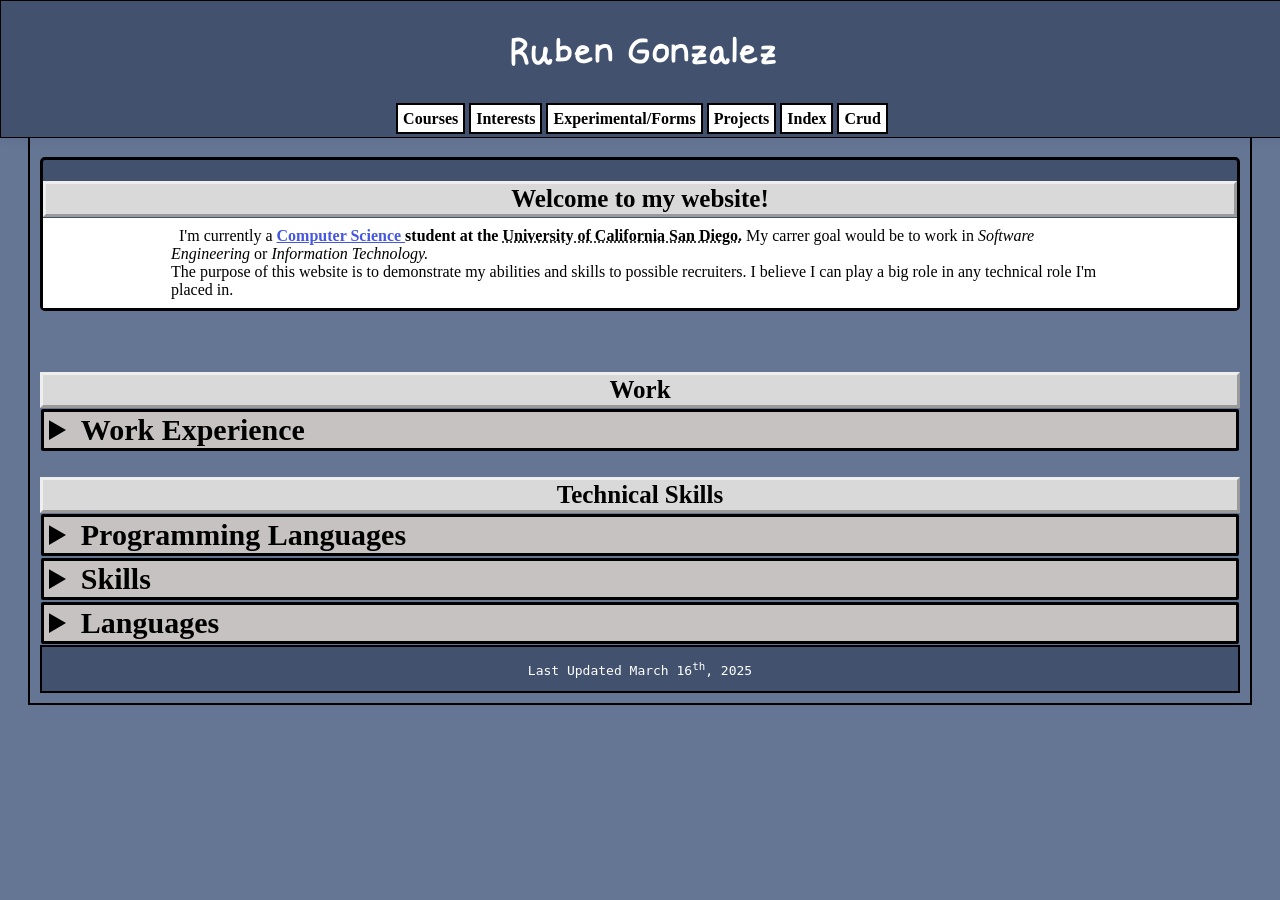
<file: index.html>
<!DOCTYPE html>
<html lang="en-US">
    <head>
        <meta charset="UTF-8">
        <meta name="viewport" content="width=device-width, initial-scale=1.0">
        <link rel="stylesheet" href="style.css">
    <title> Ruben's Website </title>


   </head>
   
    <body style="background-color: #657695;">
        <header>
            <h1> Ruben Gonzalez </h1>
            <nav>
                <strong>
                <a href="/courses.html">Courses</a> 
                <a href="/interest.html">Interests</a> 
                <a href="/experiment.html">Experimental/Forms</a> 
                <a href="/projects.html">Projects</a> 
                <a href="/index2.html">Index</a>
                <a href="/crud.html">Crud</a> 
                <!--
                <a href="https://github.com/rug005?tab=repositories">Github</a> 
                <a href="https://www.linkedin.com/in/ruben-gonzalez-1479b0169">Linkedin</a> 
                <a href="mailto:rug005@ucsd.edu">Email</a> 
                -->
                <!-- <button id="themeToggle" onclick="toggleTheme()">☀️</button> -->
                <!-- 🌙 -->
            </strong>
            </nav>
        </header>

        <div id = "div-back"> <!--Testing this div out-->
        <!-- Start of main -->
         
         <!-- <div class="center"> -->
        <main>
            <h2 id="center-title"> Welcome to my website! </h2>
            <div class="container">
                <!-- <div class="image"> -->

                
                <!-- <p class="right" style="font-family: RGFont;"> -->
                <div class="text">
                
                    &nbsp; I'm currently a <b><a href="https://cse.ucsd.edu/" style="color: rgb(69, 87, 226)"> Computer Science </a> student at the 
                    <abbr title="University of California San Diego">  University of California San Diego.</abbr> </b>
                My carrer goal would be to work in <i>Software Engineering</i> or <i>Information Technology.</i> <br> 
                The purpose of this website is to demonstrate my abilities and skills to possible recruiters. I believe I can play a big role in any technical role I'm placed in.

            <!-- </p>    -->
            <!-- </aside> -->
        </div>
            <!-- </div> -->
            </div>
        <!-- </div> -->
        </main>
        <br> 
        
            <br>
            <h3 id="work-title"> Work </h3>
            <details>
                <summary id="work-box"> Work Experience </summary>
                <p style="background-color: white; padding: 10px 10px; margin: 1px 1px; font-family: 'Times New Roman', Times, serif; font-size: 20px;"> 
                    &nbsp; Currently working for the Central Union High School District as a Theater Technican 
                    <a href= "https://www.instagram.com/jctheater/?hl=en" title="JCT Instagram Page" >@Jimmie Cannon Theater</a>.
                    My main role is to provide technical assistance with the their lighting, sound, and live streaming systems. I started the role
                    as a High School student, and ever since have continued to work there. (On Call)
                    <br>
                    &nbsp; I Specialized in Live Streaming and Sound Engineering.
                    <br>
                
                </p>
            </details>
        
        <h3 id="skills-title"> Technical Skills </h3>

        <details>
            <summary id="pl-box"> Programming Languages </summary>
        
            <h3 style="padding-top: 20px; text-align: center; background-color: #b3b9c6; border:2px solid #000;"> Ordered in Most Proficient </h3>
            <ol id="ol-box">
            <li> Java 
            <br>
            <span>
            This is the first programming language I learned and the one I feel most comfortable with.
            I've programmed in this language for multiple assignments, and group projects.     
            </span>
            </li>
            <li> Python 
                <br>
                <span>
                This is a language that I've used for classes such as Computer Vision, 
                Introduction to Artificial Intelligence, Data Science in Practice. I've also used Python to create a
                program that sorts my SD files by date and file type. 
            </span>
            </li>
            <li> C 
                <br>
            <span>
                I believe that programming in C is like a double edge sword. When it works it can do so many amazing things, however
                when it doesn't... I'll be spending countless hours using GDB. I've programmed in C for most of my networks classes such as
                Computer Networks, Wireless Networks, and a bit in my Operating Systems class. 
            </span>
            </li>
             <li> JavaScript
                <br>
            <span>   
                Used JavaScript to write this website, and while taking a Web Client Languages class.
            </span>
                <button id = "style-button">Click Me</button>
            
            </li>
            <li> SQL 
                <br>
            <span>
                Have not had much experience working in backend as of now, however I'm looking forward to expanding my skills in
                languages such as SQL. I learned and used SQL for my Database System Principles class. 
            </span>
            </li>
            <li> C++
                <br>
            <span>
                 I learned and programmed in this language while taking an Advanced Data Structures class. I've also programmed in C++ while
                taking my Wireless Networks class. 
            </span>
            </li>
        </ol>
        </details>
        
        <details>
            <summary id="skill-box"> Skills </summary>
            <ul id="ul-box2">
            <li> Problem Solving 
            <p>
               Have experience problem solving while working as a theater technican. Had to constantly solve technical problems such as
               light board not working correctly, sound board not configured correctly, and live stream wireless connection issues.
            </p>
            </li>
            <li> Creative 
            <p>
                My work experience has allowed me the freedom to be creative and think outside the box.
            </p>
            </li>
            <li> Adaptability 
            <p>
            Being adaptable is one of my biggest strength and had to constantly adapt to new environments in the work place
            and in my own personal life.
            </p>
            </li>
                        
            
            <li> Time Management 
            <p>
            Being a college student and part time employee has enabled me with the skill to manage my time.
            </p>
            </li>
            
            </ul>
        </details>

        <details>
            <summary id="language-box"> Languages </summary>
        <dl id="box2">
            <dt>I can read and write in...</dt>
                <dd>English, Spanish</dd>
                
        </dl>
        </details>
        <footer id="date" style="align-items: center;"><pre> Last Updated March 16<sup>th</sup>, 2025 </pre></footer>
        </div>
    <script>
        /* Inside Skills > JavaScript, On click changes from "Click Me" text to "Thank you" */
        let buttonSwitch = document.getElementById("style-button");
            buttonSwitch.addEventListener("click", function(){
            document.getElementById("style-button").innerHTML = "Thank you";
            buttonSwitch.style.color = "#0000ff";
            buttonSwitch.style.cursor = "default";
        });


        /* Header button changes background from dark to light */
        
    </script>
</body>
            
        
    

</html>
</file>
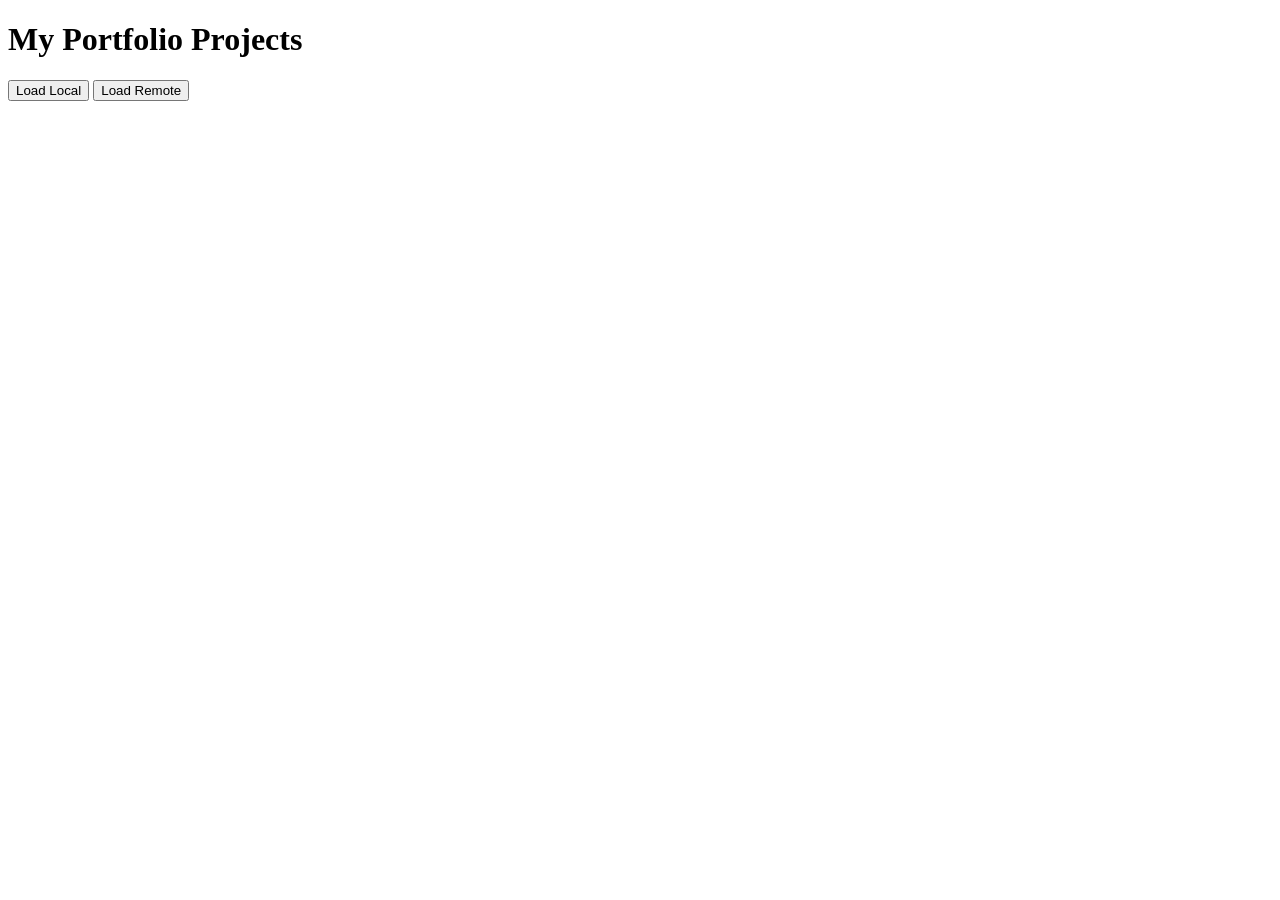
<file: card2.html>
<!DOCTYPE html>
<html lang="en">
<head>
    <meta charset="UTF-8">
    <meta name="viewport" content="width=device-width, initial-scale=1.0">
    <title>Project Cards</title>
</head>
<body>
    <h1>My Portfolio Projects</h1>
    <button id="load-local">Load Local</button>
    <button id="load-remote">Load Remote</button>
    <div id="project-container" style="display: flex; flex-wrap: wrap; gap: 20px;"></div>

    <!-- Link to script.js -->
    <script src="script.js"></script>
</body>
</html>
</file>
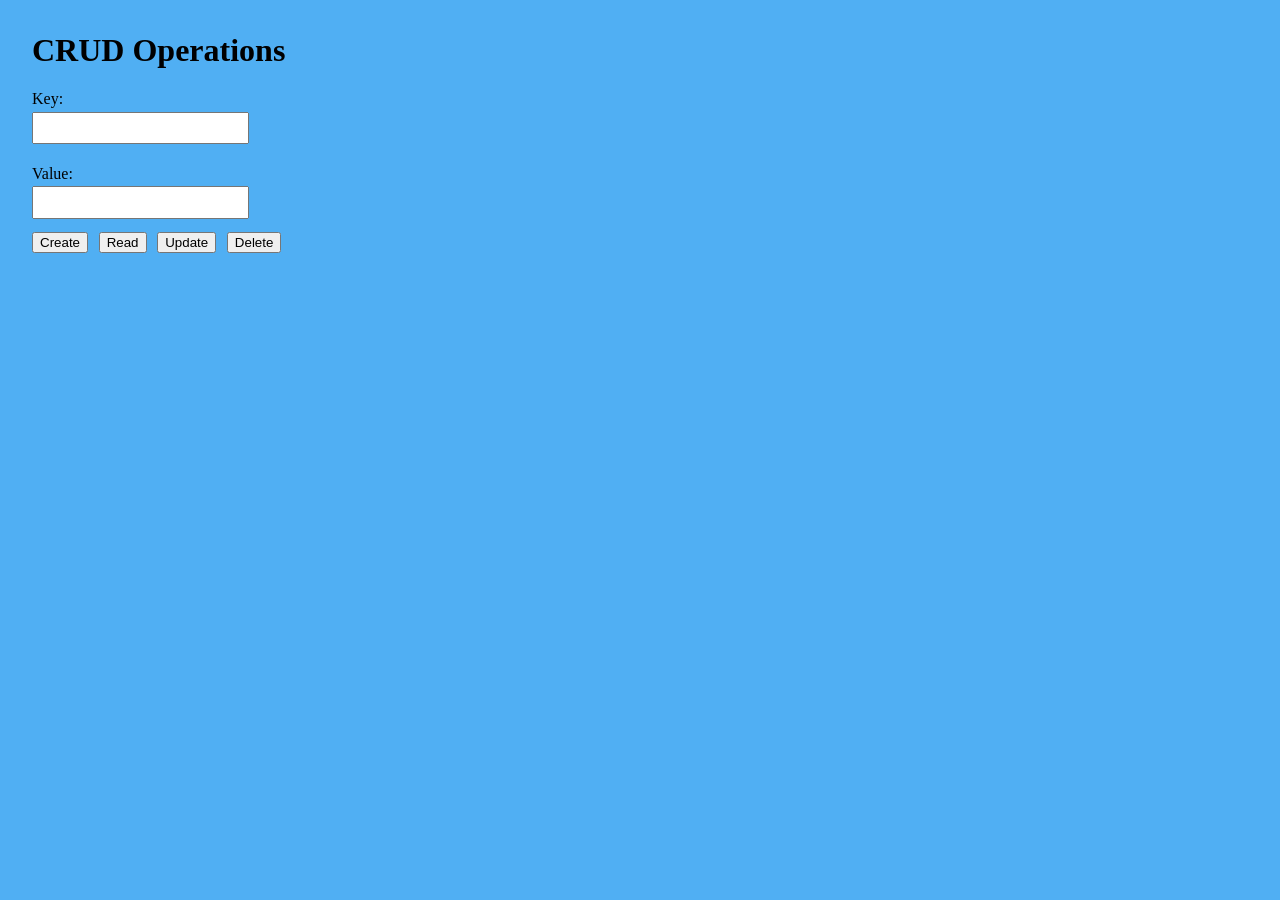
<file: crud.html>
<!DOCTYPE html>
<html lang="en">
<head>
  <meta charset="UTF-8">
  <title>CRUD</title>
  <style>
    body { font-family: 'Times New Roman', Times, serif;
        margin: 2em; 
        background-color: rgb(80, 175, 243);
    }
    label { display: block; 
        margin: 0.5em 0 0.2em; 
    }
    input { margin-bottom: 
        1em; 
        width: 200px; 
        padding: 0.5em; 
    }
    button { 
        margin-right: 0.5em; 
    }
    #result { 
        margin-top: 1em; 
        font-weight: bold; 
    }
  </style>
</head>
<body>
  <h1>CRUD Operations</h1>
  <form id="crudForm">
    <label for="dataKey">Key:</label>
    <input type="text" id="dataKey" name="dataKey">
    
    <label for="dataValue">Value:</label>
    <input type="text" id="dataValue" name="dataValue">
    
    <div>
      <button type="button" onclick="createItem()">Create</button>
      <button type="button" onclick="readItem()">Read</button>
      <button type="button" onclick="updateItem()">Update</button>
      <button type="button" onclick="deleteItem()">Delete</button>
    </div>
  </form>
  <div id="result"></div>

  <script>
    function createItem() {
      const key = document.getElementById("dataKey").value;
      const value = document.getElementById("dataValue").value;
      if(key && value) {
        localStorage.setItem(key, value);
        document.getElementById("result").textContent = `Created item: { ${key}: "${value}" }`;
      } else {
        document.getElementById("result").textContent = "Enter a key and a value.";
      }
    }

    function readItem() {
      const key = document.getElementById("dataKey").value;
      const value = localStorage.getItem(key);
      document.getElementById("result").textContent = value !== null
        ? `Read item: { ${key}: "${value}" }`
        : "Item was NOT found.";
    }

    function updateItem() {
      const key = document.getElementById("dataKey").value;
      if (localStorage.getItem(key) !== null) {
        const value = document.getElementById("dataValue").value;
        localStorage.setItem(key, value);
        document.getElementById("result").textContent = `Updated item: { ${key}: "${value}" }`;
      } else {
        document.getElementById("result").textContent = "Item NOT found to update.";
      }
    }

    function deleteItem() {
      const key = document.getElementById("dataKey").value;
      localStorage.removeItem(key);
      document.getElementById("result").textContent = `Deleted item with key: ${key}`;
    }
  </script>
</body>
</html>
</file>
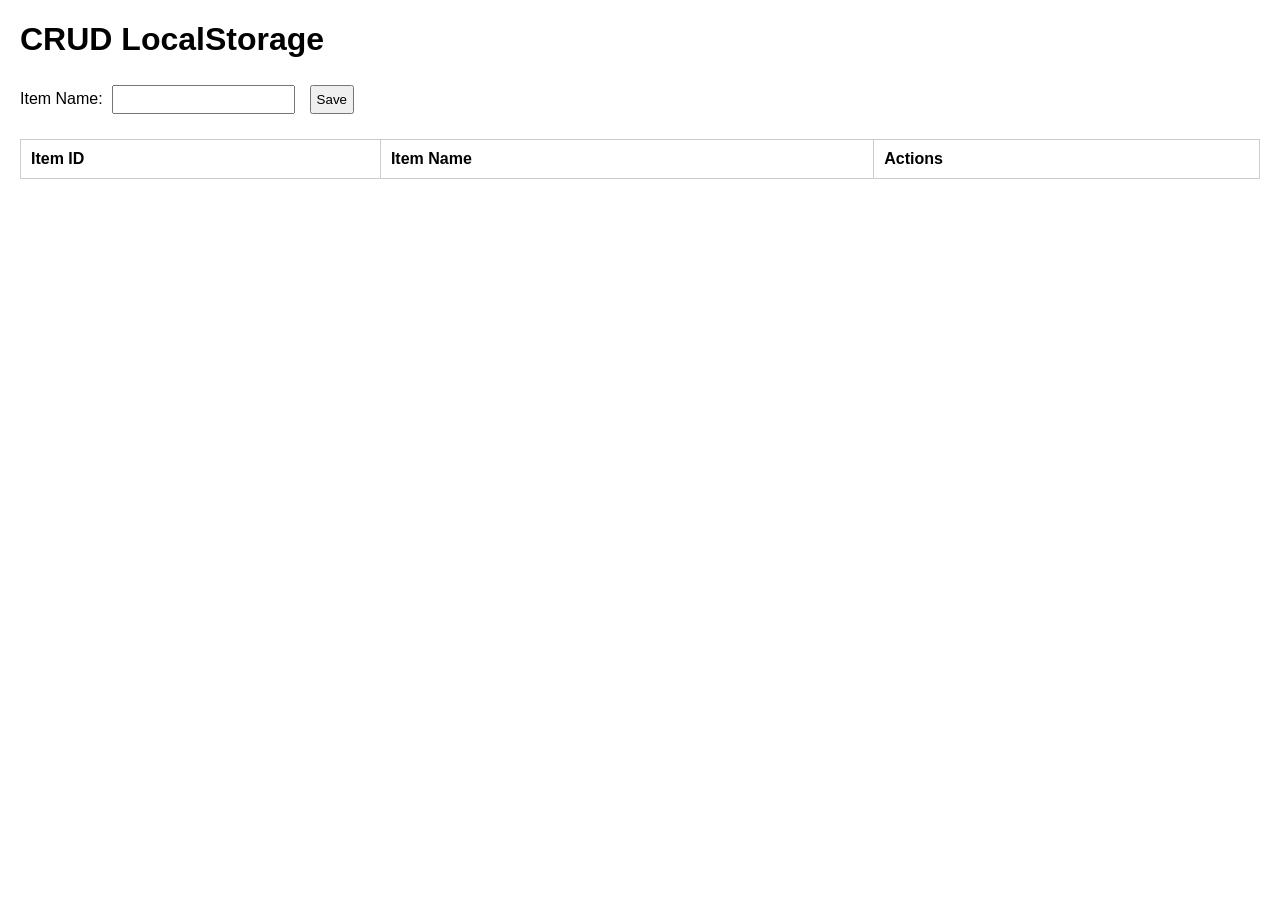
<file: crud2.html>
<!DOCTYPE html>
<html lang="en">
<head>
  <meta charset="UTF-8">
  <meta name="viewport" content="width=device-width, initial-scale=1">
  <title>CRUD Operations with LocalStorage</title>
  <style>
    
    body { 
        font-family: Arial, sans-serif; 
        margin: 20px;
     }
    form {
         margin-bottom: 20px; 
        }
    input, button { 
        padding: 5px; 
        margin: 5px;
     }
    table { width: 100%; 
        border-collapse: collapse; 
    }
    th, td { padding: 10px; 
        border: 1px solid #ccc; 
        text-align: left;
     }
    .hidden { display: 
        none; 
    }
  </style>
</head>
<body>
  <h1>CRUD LocalStorage</h1>
  
  <form id="crudForm">
    <input type="hidden" id="itemId" value="">
    <label for="itemName">Item Name:</label>
    <input type="text" id="itemName" required>
    <button type="submit" id="saveButton">Save</button>
    <button type="button" id="cancelButton" class="hidden">Cancel</button>
  </form>

  <!-- Read: Display items -->
  <table>
    <thead>
      <tr>
        <th>Item ID</th>
        <th>Item Name</th>
        <th>Actions</th>
      </tr>
    </thead>
    <tbody id="itemTableBody">
      <!-- Items will be dynamically inserted here -->
    </tbody>
  </table>

  <script>
    const form = document.getElementById('crudForm');
    const itemNameInput = document.getElementById('itemName');
    const itemIdInput = document.getElementById('itemId');
    const saveButton = document.getElementById('saveButton');
    const cancelButton = document.getElementById('cancelButton');
    const itemTableBody = document.getElementById('itemTableBody');

    const STORAGE_KEY = 'crudItems';

    // Retrieve items from localStorage
    function getItems() {
      const items = localStorage.getItem(STORAGE_KEY);
      return items ? JSON.parse(items) : [];
    }

    // Save items array back to localStorage
    function saveItems(items) {
      localStorage.setItem(STORAGE_KEY, JSON.stringify(items));
    }

    // Render items in the table
    function renderItems() {
      const items = getItems();
      itemTableBody.innerHTML = '';
      items.forEach(item => {
        const tr = document.createElement('tr');
        tr.innerHTML = `
          <td>${item.id}</td>
          <td>${item.name}</td>
          <td>
            <button onclick="editItem(${item.id})">Edit</button>
            <button onclick="deleteItem(${item.id})">Delete</button>
          </td>
        `;
        itemTableBody.appendChild(tr);
      });
    }

    // Handle form submission for create or update
    form.addEventListener('submit', function(e) {
      e.preventDefault();
      const items = getItems();
      const itemId = itemIdInput.value;
      const name = itemNameInput.value;

      if (itemId) {
        // Update item
        const updatedItems = items.map(item => {
          if (item.id == itemId) {
            return { ...item, name };
          }
          return item;
        });
        saveItems(updatedItems);
      } else {
        // Create new item with a unique id
        const newId = items.length > 0 ? items[items.length - 1].id + 1 : 1;
        items.push({ id: newId, name });
        saveItems(items);
      }
      resetForm();
      renderItems();
    });

    // Edit an item: fill form with item data
    function editItem(id) {
      const items = getItems();
      const item = items.find(i => i.id === id);
      if (item) {
        itemIdInput.value = item.id;
        itemNameInput.value = item.name;
        saveButton.textContent = 'Update';
        cancelButton.classList.remove('hidden');
      }
    }

    // Delete an item
    function deleteItem(id) {
      let items = getItems();
      items = items.filter(item => item.id !== id);
      saveItems(items);
      renderItems();
    }

    // Reset form to default state
    function resetForm() {
      itemIdInput.value = '';
      itemNameInput.value = '';
      saveButton.textContent = 'Save';
      cancelButton.classList.add('hidden');
    }

    
    cancelButton.addEventListener('click', resetForm);

    renderItems();

   
    window.editItem = editItem;
    window.deleteItem = deleteItem;
  </script>
</body>
</html>
</file>
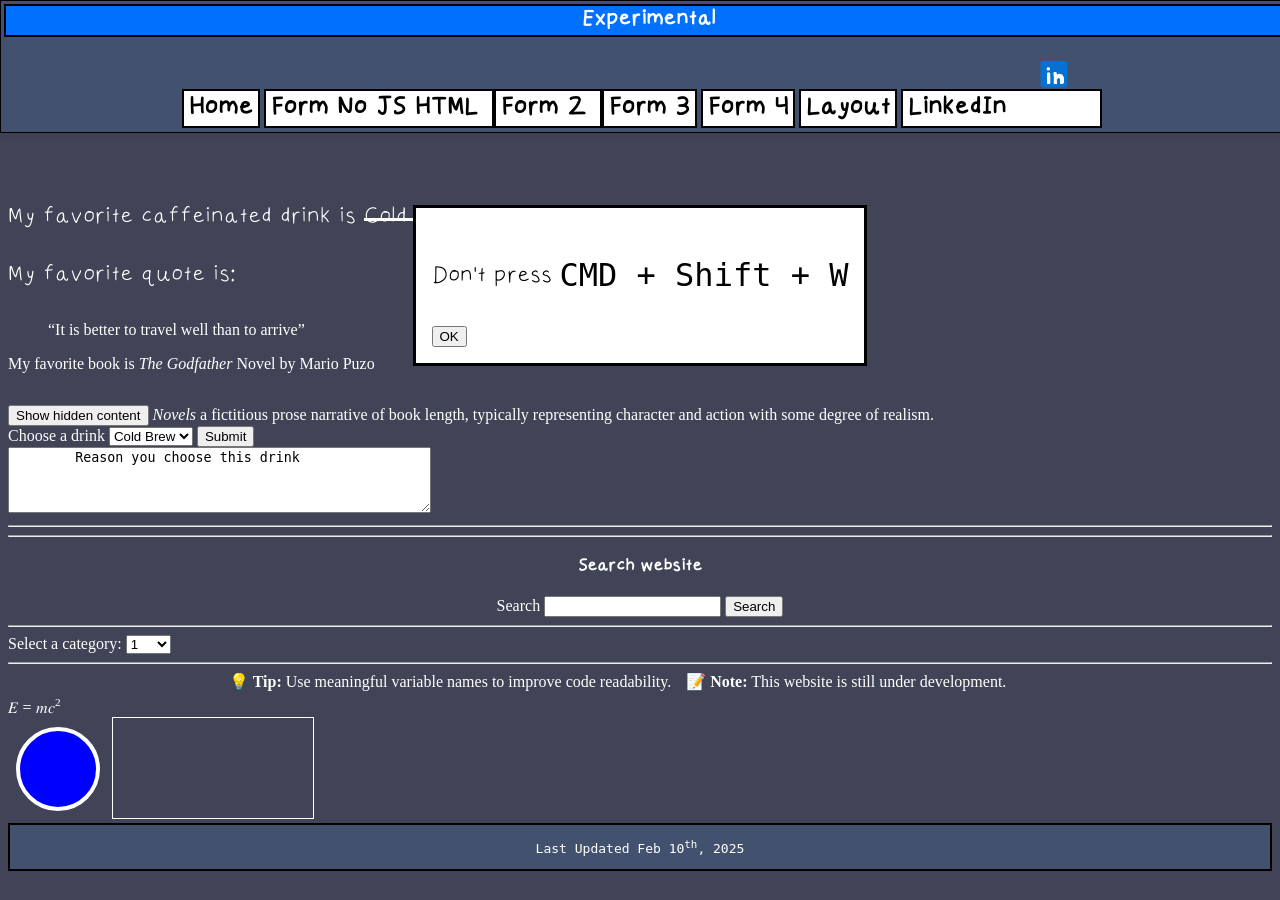
<file: experiment.html>
<!DOCTYPE html>
<html lang="en-US">
    <head>
        <meta charset="UTF-8">
        <meta name="viewport" content="width=device-width, initial-scale=1.0">
      	<meta name="description" content="Ruben's website showcasing projects, skills, and resume.">
	      <meta name="keywords" content="Ruben, portfolio, projects, software engineering, IT, UCSD">
	      <meta name="author" content="Ruben">
        <link rel="stylesheet" href="text.css">

        <title> Experimental/Forms </title>
    </head>

    <header>
      <h1 class="element"> Experimental</h1>
      <nav>
          <strong>
          <a class="aTab" href="/">Home</a>
          <!--
          <a class="aTab" href="/courses.html">Courses</a> 
          <a class="aTab" href="/interest.html">Interests</a> 
          <a class="aTab" href="https://www.youtube.com/watch?v=xvFZjo5PgG0">Embarrasing Pictures</a> 
          <a class="aTab" href="/projects.html">Projects</a> 
          -->
          <a href="/forms/form-no-js.html"> Form No JS HTML </a>
          <a href="/forms/form2.html"> Form 2 </a>
          <a href="/forms/form3.html"> Form 3</a>
          <a href="/forms/form4.html"> Form 4</a>
          <a href="/src/src/components/Layout.astro">Layout</a>
          <a class="aTab" href="https://www.linkedin.com/in/ruben-gonzalez-1479b0169">
          LinkedIn
            <img id="linkedin" src="Images/linkedin.svg" width="80px" height="80px"/>
          </a>
      </strong>
      </nav>
  </header>

    <hgroup style="margin-bottom: 100px;">
        <h2>Experimental Page </h2>
        <p>The purpose of this page is to experiment with different html elements.</p>
      </hgroup>
    </header>

    <body>
    <dialog open>
        <p class="alert">Don't press <kbd>CMD + Shift + W </kbd> </p>
        <form method="dialog">
            <audio id="swoosh" src="Music/Swoosh.mp3" type="audio/mp3"></audio>
            </audio>
          <button>OK</button>
        </form>
      </dialog>
    

    <p> My favorite caffeinated drink is <del>Cold Brew</del> <ins style="color:green"> Matcha Latte </ins></p>
    <p>
        My favorite quote is: <blockquote> “It is better to travel well than to arrive” </blockquote>
        My favorite book is <cite>The Godfather</cite> Novel by Mario Puzo
    </p>
    <button onclick="showContent()">Show hidden content</button>

    <template>
      <h2>Book</h2>
      <img src="Images/arduino.avif" width="214" height="204">
    </template>
    
    <script>
    function showContent() {
      let temp = document.getElementsByTagName("")[0];
      let clon = temp.content.cloneNode(true);
      document.body.appendChild(clon);
    }
    </script>
    <noscript> Your browser DOESN'T support JavaScript </noscript>

    <dfn> Novels </dfn> a fictitious prose narrative of book length, typically representing character and action with some degree of realism.

    
    <form "/action_page.php">
    <label for="coffee"> Choose a drink </label>
    <select name = "coffee">
        <option value = "Cold Brew"> Cold Brew </option>
        <option value = "Latte"> Latte </option>
        <option value = "Soda"> Soda </option>
    </select>  
    <input type = "submit" value = "Submit">
    </form>
    <textarea id="w3review" name="w3review" rows="4" cols="50">
        Reason you choose this drink
    </textarea>
    <hr>

      <hr>

      <h2 style="text-align: center; font-family:RGFont">Search website</h1>
    <nav>
    
    <search>
        <form action="#q">
        <label for="movie">Search</label>
         <input type="search" id="movie" name="q" />
         <button type="submit">Search</button>
    </form>
    </search>
  </nav>
  <hr>

  <label for="main"> Select a category: </label>
  <select name="main" id="main">
      <optgroup label="Main Website">
          <option value="1"> 1 </option>
          <option value="2"> 2 </option>
      </optgroup>
      <optgroup label="Projects">
          <option value="1"> 1 </option>
          <option value="2"> 2 </option>
      </optgroup>
  </select>

  <hr>


  <nav>
    <callout-box type="tip">
      💡 <strong>Tip:</strong> Use meaningful variable names to improve code readability.
  </callout-box>
  
  
  <callout-box type="note">
      📝 <strong>Note:</strong> This website is still under development.
  </callout-box>

  <hello-world></hello-world>  <!-- Default: "Hello, World!" -->
  <hello-world message="Welcome to my website!"></hello-world>
  <hello-world message="This is a custom element!"></hello-world>
  </nav>
  <aside style="align-content: start;">
    <math xmlns="http://www.w3.org/1998/Math/MathML">
      <mi>E</mi>
      <mo>=</mo>
      <mi>m</mi>
      <mo>&#8290;</mo>
      <msup>
          <mi>c</mi>
          <mn>2</mn>
      </msup>
    </math>
    </aside>
    <!-- <aside> -->
      <svg src="Images/linkedin.svg" width="100" height="100">
        <circle cx="50" cy="50" r="40" stroke="white" stroke-width="4" fill="blue" />
    </svg>
    <canvas id="myCanvas" width="200" height="100" style="border:1px solid">
        <strong> Your browser does not support this. </strong>
    </canvas>


<!-- 
<div class="loader">
  <div id="box"></div>
  <div id="hill"></div>
</div> -->

<!-- <script> 
  var loadingScreen = document.querySelector(".loader");
  window.addEventListener('load', function() { 
  loadingScreen.style.display = 'none';
})
</script>
     -->
  <footer id="date"><pre> Last Updated Feb 10<sup>th</sup>, 2025 </pre></footer>
    </body>
   

</html>
</file>
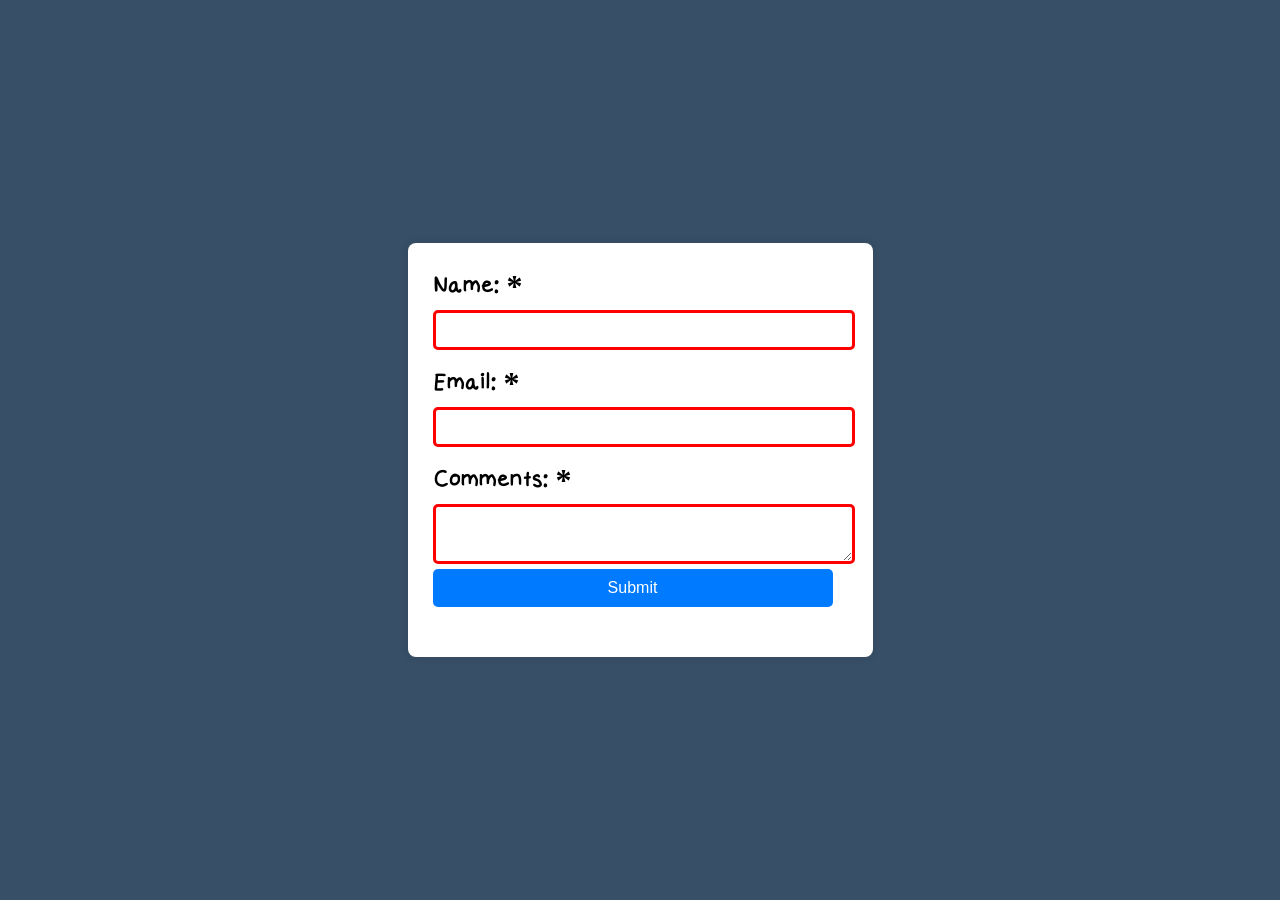
<file: form-no-js.html>
<!DOCTYPE html>
<html lang="en">
<head>
    <meta charset="UTF-8">
    <meta name="viewport" content="width=device-width, initial-scale=1.0">
    <title>Contact Form</title>
    <style>
        /* Basic Styling */
        body {
            font-family: Arial, sans-serif;
            display: flex;
            justify-content: center;
            align-items: center;
            height: 100vh;
            margin: 0;
            background-color: #374f67;
        }

        .form-container {
            width: 100%;
            max-width: 400px;
            padding: 25px 40px 50px 25px;
            background: white;
            box-shadow: 0 0 10px rgba(0, 0, 0, 0.1);
            border-radius: 8px;
            display: flex;
            flex-direction: column;
            gap: 5px;
        }

        label {
            font-weight: bold;
            font-family: RGFont;
            font-size: 2rem;
        }

        input, textarea {
            width: 100%;
            padding: 8px;
            border: 1px solid #ccc;
            border-radius: 5px;
            font-size: 1rem;
        }

        input:invalid, textarea:invalid {
            border-color: red;
            border-width: 3px;
        }

        input:valid, textarea:valid {
            border-color: rgb(12, 126, 12);
            border-width: 3px;
        }

        .error-message {
            color: red;
            font-size: 0.9rem;
        }

        .info-message {
            color: blue;
            font-size: 0.9rem;
        }

        button {
            background: #007bff;
            color: white;
            border: none;
            padding: 10px;
            font-size: 1rem;
            border-radius: 5px;
            cursor: pointer;
        }

        button:hover {
            background: #0056b3;
        }
        @font-face{
            font-family: RGFont;
            src: url(RGFont-Regular.ttf)
        }
    </style>
</head>
<body>
    <!-- <form action="https://httpbin.org/post" method="POST" class="form-container">
        <label for="name">Name: <span class="required"></span></label>
        <input type="text" id="name" name="name" required minlength="2" maxlength="50">
        <span class="error-message"></span>
        <span class="info-message"></span>

        <label for="email">Email: <span class="required"></span></label>
        <input type="email" id="email" name="email" required>
        <span class="error-message"></span>
        <span class="info-message"></span>

        <label for="comments">Comments: <span class="required"></span></label>
        <textarea id="comments" name="comments" required minlength="5" maxlength="200" pattern="[A-Za-z0-9]"></textarea>
        <span class="error-message"></span>
         <span class="info-message">Max 200 characters</span> 

        
        <input type="hidden" name="possible_bot" value="true">

        <button type="submit">Submit</button>
    </form> -->
    <form action="https://httpbin.org/post" method="POST" class="form-container">
        <label for="name">Name: <span>*</span></label>
        <input type="text" id="name" name="name" required minlength="2" maxlength="50">
        <span class="error-message"></span>
        <span class="info-message"></span>

        <label for="email">Email: <span>*</span></label>
        <input type="email" id="email" name="email" required>
        <span class="error-message"></span>
        <span class="info-message"></span>

        <label for="comments">Comments: <span>*</span></label>
        <textarea id="comments" name="comments" required minlength="5" maxlength="200" pattern="[A-Za-z0-9]"></textarea>
        <!-- <span class="info-message">Max 200 characters</span> -->

        <!-- Hidden Bot Field -->
        <input type="hidden" name="possible_bot" value="true">

        <button type="submit">Submit</button>
    </form>
</body>
</html>
</file>
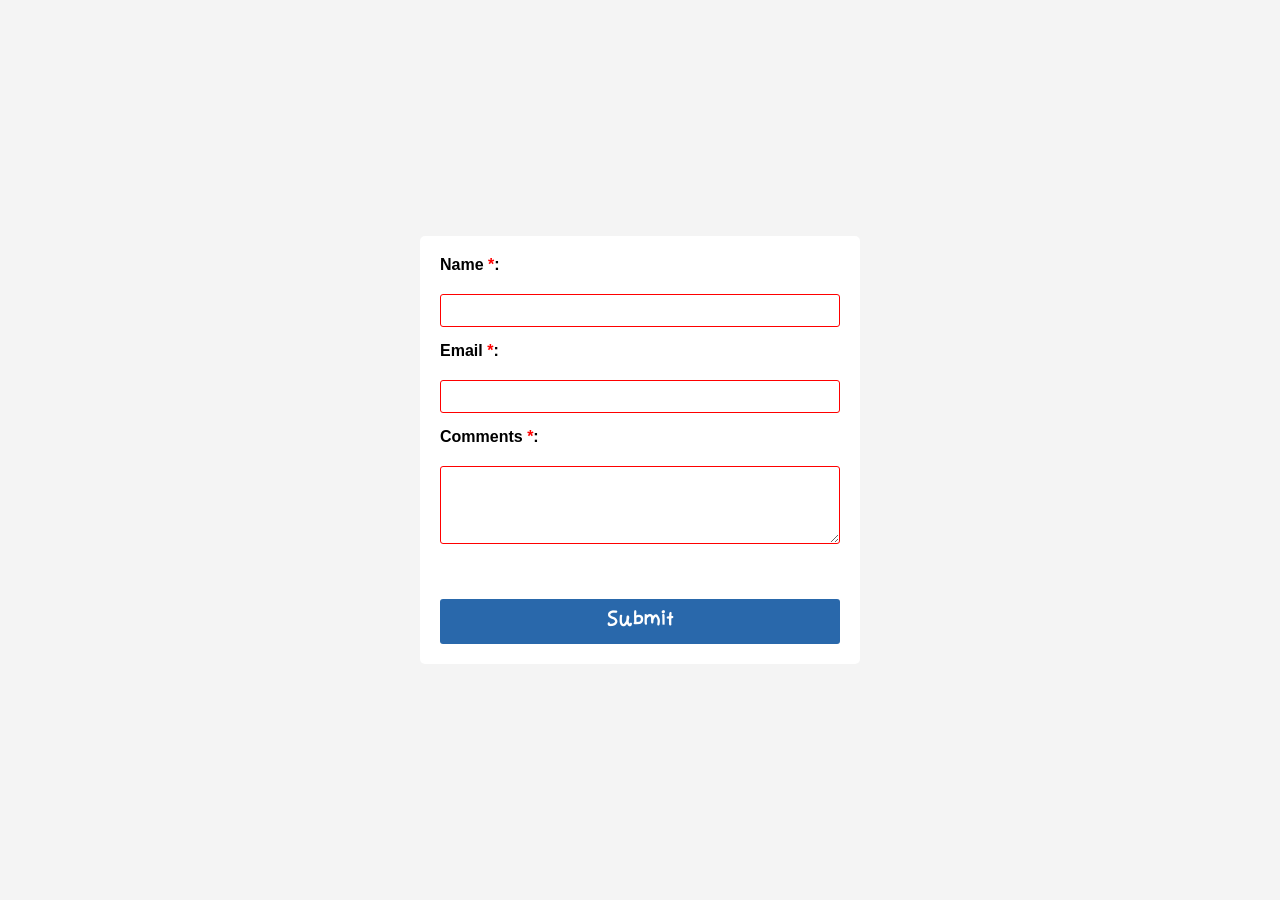
<file: form2.html>
<!DOCTYPE html>
<html lang="en">
<head>
  <meta charset="UTF-8">
  <meta name="viewport" content="width=device-width, initial-scale=1">
  <title>Contact Form Validation</title>

  <!---------------------- Start of style ---------------------->
  <style>
    body {
      font-family: Arial, sans-serif;
      background: #f4f4f4;
      margin: 0;
      display: flex;
      justify-content: center;
      align-items: center;
      min-height: 100vh;
    }
    .contact-form {
      background: #fff;
      padding: 20px;
      border-radius: 5px;
      max-width: 400px;
      width: 100%;
      display: grid;
      grid-gap: 15px;
    }
    label {
      display: block;
      font-weight: bold;
      margin-bottom: 5px;
    }
    /* Attribute Selector: Matches any input element whose type attribute value is "text" and "email" */
    input[type="text"],
    input[type="email"],
    textarea {
      width: 100%;
      padding: 8px;
      border: 1px solid #ccc;
      border-radius: 3px;
      box-sizing: border-box;
      transition: border-color 0.3s;
    }
    /* Visual feedback for valid and invalid input */
    input:valid, textarea:valid {
      border-color: green;
    }
    input:invalid, textarea:invalid {
      border-color: red;
    }
    /* Styling the required field indicator */
    .required-indicator {
      color: red;
    }
    /* Output areas for messages */
    output {
      display: block;
      font-size: 0.9em;
      margin-top: 5px;
    }
    .error-output {
      color: red;
    }
    .info-output {
      color: rgb(52, 154, 52);
    }
    /* Submit button */
    input[type="submit"] {
      padding: 10px;
      background: #2968ab;
      color: #fff;
      border: none;
      border-radius: 3px;
      cursor: pointer;
      font-family: RGFont;
      font-size: 30px;
      font-weight: bold;
    }
    @font-face{
        font-family: RGFont;
        src: url(RGFont-Regular.ttf);
        }
  </style>
</head>
<!---------------------- End of style ---------------------->
<body>
  <form class="contact-form" action="https://httpbin.org/post" method="POST">
    <!-- Name Field -->
    <label for="name">Name <span class="required-indicator">*</span>:</label>
    <input type="text" id="name" name="name" required minlength="2" maxlength="50"
           title="Name must be between 2 and 50 characters.">
    
    <!-- Email Field -->
    <label for="email">Email <span class="required-indicator">*</span>:</label>
    <input type="email" id="email" name="email" required
           title="Please enter a valid email address.">
    
    <!-- Comments Field -->
    <label for="comments">Comments <span class="required-indicator">*</span>:</label>
    <textarea id="comments" name="comments" rows="4" required minlength="10" maxlength="300"
              pattern="[A-Za-z0-9\s.,?!']+"
              title="Comments must be between 10 and 300 characters and may only contain letters, numbers, spaces, and basic punctuation (. , ? ! ')"></textarea>
    
    <!-- Hidden Bot Detection Field -->
    <input type="hidden" name="possible_bot" value="true">
    
    <!-- Output Areas for Messages -->
    <output class="error-output" id="error-output"></output>
    <output class="info-output" id="info-output"></output>
    
    <input type="submit" value="Submit">
  </form>
</body>
</html>
</file>
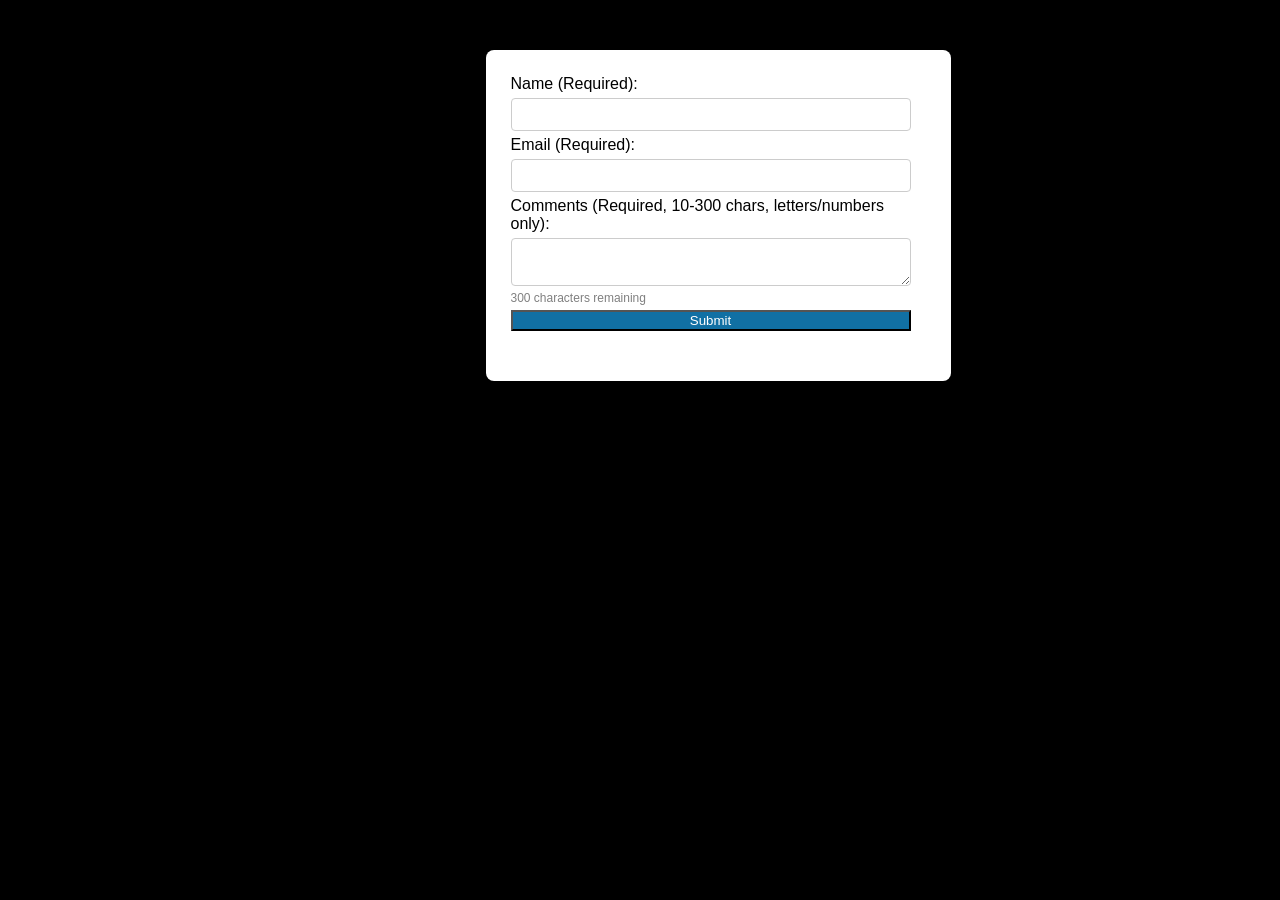
<file: form3.html>
<!DOCTYPE html>
<html lang="en">
<head>
    <meta charset="UTF-8">
    <meta name="viewport" content="width=device-width, initial-scale=1.0">
    <title>Form Validation - JavaScript Enhanced</title>
    <style>
        body {
            font-family: Arial, sans-serif;
            margin: 50px;
            background-color: black;
            display: flex;
            justify-content: center;
            align-items: center;
        }
        form {
            max-width: 400px;
            display: flex;
            flex-direction: column;
            gap: 10px;
        }
        input, textarea {
            padding: 8px;
            border: 1px solid #ccc;
            border-radius: 4px;
        }
        .error-message {
            color: red;
            font-size: 12px;
            display: none;
        }
        .char-count {
            font-size: 12px;
            color: gray;
        }
        .warning {
            color: orange;
        }
        .error {
            color: red;
        }
        /* Animation for flash */
        .flash {
            animation: flash 0.5s ease-in-out;
        }
        @keyframes flash {
            0% { background-color: red; }
            100% { background-color: white; }
        }

        .form-container {
            width: 100%;
            max-width: 400px;
            padding: 25px 40px 50px 25px;
            background: white;
            box-shadow: 0 0 10px rgba(0, 0, 0, 0.1);
            border-radius: 8px;
            display: flex;
            flex-direction: column;
            gap: 5px;
        }
        button{
          background-color: rgb(17, 112, 164);
          color: white;
        }


    </style>
</head>
<body>
    <h2>Contact Form</h2>

    <!-- Contact Form -->
    <form action="https://httpbin.org/post" class="form-container" method="post" id="contact-form">
        <!-- Name -->
        <label for="name">Name (Required):</label>
        <input type="text" id="name" name="name" required minlength="2" maxlength="50">
        <span class="error-message" id="name-error"></span>

        <!-- Email -->
        <label for="email">Email (Required):</label>
        <input type="email" id="email" name="email" required>
        <span class="error-message" id="email-error"></span>

        <!-- Comments -->
        <label for="comments">Comments (Required, 10-300 chars, letters/numbers only):</label>
        <textarea id="comments" name="comments" required minlength="10" maxlength="300"></textarea>
        
        <!-- char-count -->
        <span class="char-count" id="char-count">300 characters remaining</span>
        <span class="error-message" id="comments-error"></span>

        <!-- Form Errors -->
        <input type="hidden" name="form-errors" id="form-errors">
        <button type="submit">Submit</button>
    </form>

    <script>
        const form = document.getElementById("contact-form");
        const nameField = document.getElementById("name");
        const emailField = document.getElementById("email");
        const commentsField = document.getElementById("comments");
        const charCount = document.getElementById("char-count");
        const formErrors = [];
        

        const validateField = (field, errorElement, pattern, errorMessage) => {
            field.addEventListener("input", () => {

                if (pattern && !pattern.test(field.value)) {
                    field.classList.add("flash");
                    errorElement.textContent = errorMessage;
                    errorElement.style.display = "block";
                    formErrors.push({ field: field.name, error: errorMessage });
                    setTimeout(() => field.classList.remove("flash"), 500);
                } else {
                    errorElement.style.display = "none";
                }
            });
        };
        
        validateField(nameField, document.getElementById("name-error"), /^[A-Za-z\s]{2,50}$/, "Only letters and spaces allowed.");
        validateField(emailField, document.getElementById("email-error"), /^[^\s@]+@[^\s@]+\.[^\s@]+$/, "Invalid email format.");
        validateField(commentsField, document.getElementById("comments-error"), /^[A-Za-z0-9 .,!?]{10,300}$/, "Invalid characters used.");
        
        commentsField.addEventListener("input", () => {
            const remaining = 300 - commentsField.value.length;
            charCount.textContent = `${remaining} characters remaining`;
            charCount.classList.toggle("warning", remaining <= 50 && remaining > 20);
            charCount.classList.toggle("error", remaining <= 20);
        });
        
        form.addEventListener("submit", (event) => {
            if (formErrors.length > 0) {
                event.preventDefault();
                document.getElementById("form-errors").value = JSON.stringify(formErrors);
            }
        });
    </script>
</body>
</html>
</file>
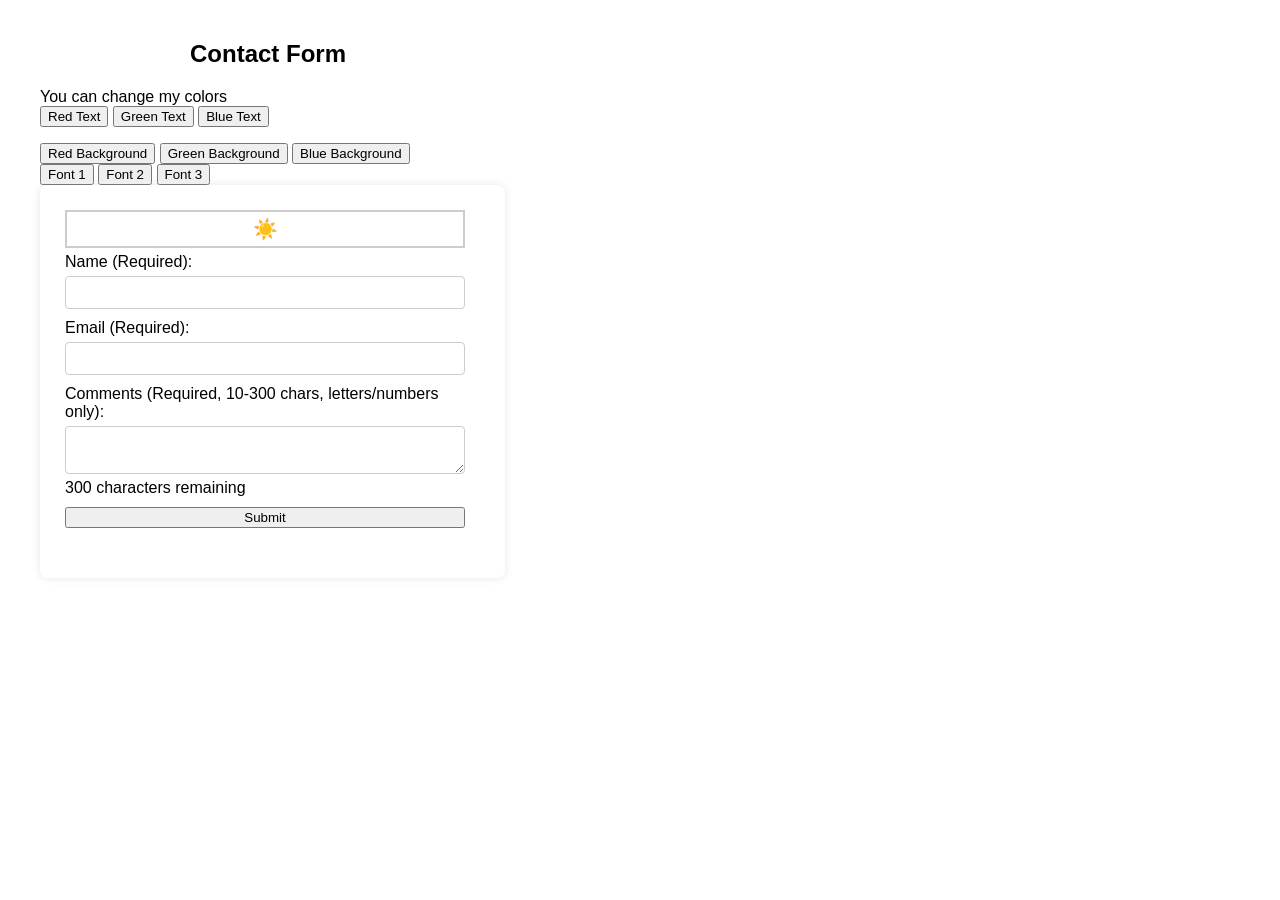
<file: form4.html>
<!DOCTYPE html>
<html lang="en">
<head>
    <meta charset="UTF-8">
    <meta name="viewport" content="width=device-width, initial-scale=1.0">
    <title>Form Validation - JavaScript Enhanced</title>
    <style>
        :root {
            --bg-color: #ffffff;
            --text-color: #000000;
            --border-color: #ccc;
        }
        
        .dark-mode {
            --bg-color: #121212;
            --text-color: #ffffff;
            --border-color: #444;
        }

        body {
            font-family: Arial, sans-serif;
            margin: 40px;
            background-color: var(--bg-color);
            color: var(--text-color);
        }
        
        form {
            max-width: 400px;
            display: flex;
            flex-direction: column;
            gap: 10px;
        }
        
        input, textarea {
            padding: 8px;
            border: 1px solid var(--border-color);
            border-radius: 4px;
            background-color: var(--bg-color); 
            color: var(--text-color);
        }
        
        /* .theme-toggle {
            cursor: pointer;
            padding: 5px;
            background: none;
            border: none;
            font-size: 20px;
            color: var(--text-color);
            text-align: center;
        } */

        #theme-toggle-id{
            cursor: pointer;
            padding: 5px;
            background: none;
            border: none;
            font-size: 20px;
            color: var(--text-color);
            text-align: center;
            border: 2px solid #ccc;
            /* border: 3px solid black;
            padding-right: 430px;
            text-align: center; */
        }
        
        .form-container {
            width: 100%;
            max-width: 400px;
            padding: 25px 40px 50px 25px;
            background: white;
            box-shadow: 0 0 10px rgba(0, 0, 0, 0.1);
            color:#000000;
            border-radius: 8px;
            display: flex;
            flex-direction: column;
            gap: 5px;
        }
        h2{
            padding-left: 150px;
        }
        

    </style>
</head>

<noscript> <p>The light feature does not work.</p></noscript>
<!---------------------- BODY ---------------------->
<body>
    <!-- <button id="theme-toggle" class="theme-toggle">☀️</button> -->
    <h2>Contact Form</h2>
    <div>
    <p>
        You can change my colors <br>
        <button id="text-red-button">Red Text</button>
        <button id= "text-green-button">Green Text</button>
        <button id="text-blue-button">Blue Text</button>
    </p>
        <button id="background-red-button">Red Background</button>
        <button id="background-green-button">Green Background</button>
        <button id="background-blue-button">Blue Background</button>
        <br>
        <button id="font-1-button">Font 1</button>
        <button id="font-2-button">Font 2</button>
        <button id="font-3-button">Font 3</button>
    </div>

    <form action="https://httpbin.org/post" class="form-container" method="post" id="contact-form">

        <button id="theme-toggle-id"> ☀️ </button>

        <label for="name">Name (Required):</label>
        <input type="text" id="name" name="name" required minlength="2" maxlength="50">
        <span class="error-message" id="name-error"></span>

        <label for="email">Email (Required):</label>
        <input type="email" id="email" name="email" required>
        <span class="error-message" id="email-error"></span>

        <label for="comments">Comments (Required, 10-300 chars, letters/numbers only):</label>
        <textarea id="comments" name="comments" required minlength="10" maxlength="300"></textarea>
        <span class="char-count" id="char-count">300 characters remaining</span>
        <span class="error-message" id="comments-error"></span>

        <input type="hidden" name="form-errors" id="form-errors">
        <button type="submit">Submit</button>
    </form>
    <!---------------------- SCRIPT ---------------------->
    <script>

        const targetElement = document.querySelector('p');
     
            
            document.getElementById('text-red-button').addEventListener('click', () => {
            targetElement.style.color = 'red';
            });
            
            document.getElementById('text-green-button').addEventListener('click', () => {
            targetElement.style.color = 'green';
            });
            
            document.getElementById('text-blue-button').addEventListener('click', () => {
            targetElement.style.color = 'blue';
            });

            const targetElement2 = document.querySelector('html');
            
            document.getElementById('background-red-button').addEventListener('click', () => {
            targetElement2.style.background = 'red';
            });
            
            document.getElementById('background-green-button').addEventListener('click', () => {
            targetElement2.style.background = 'green';
            });
            
            document.getElementById('background-blue-button').addEventListener('click', () => {
            targetElement2.style.background = 'blue';
            });

            document.addEventListener("DOMContentLoaded", () => {
            const targetElement3 = document.querySelector('body');
            
            document.getElementById('font-1-button').addEventListener('click', () => {
                targetElement3.style.fontFamily = "Impact";
            });
            
            document.getElementById('font-2-button').addEventListener('click', () => {
                targetElement3.style.fontFamily = "Charcoal";
            });
            
            document.getElementById('font-3-button').addEventListener('click', () => {
                targetElement3.style.fontFamily = "sans-serif";
            });
            });
        /* Gets element theme-toggle */
        const themeToggle = document.getElementById("theme-toggle-id");
        const body = document.body;


        if (localStorage.getItem("theme") == "dark") {
            body.classList.add("dark-mode");
            themeToggle.textContent = "Night Mode 🌙";
            themeToggle.style.color = "black";
        }
        
        themeToggle.addEventListener("click", () => {
            body.classList.toggle("dark-mode");
            if (body.classList.contains("dark-mode")) {
                localStorage.setItem("theme", "dark");
                themeToggle.textContent = "Night Mode 🌙";
                themeToggle.style.color = "black";
            } else {
                localStorage.setItem("theme", "light");
                themeToggle.textContent = "Light Mode ☀️";
                themeToggle.style.color = "light";
            }
        });
    </script>
    
</body>
</html>
</file>
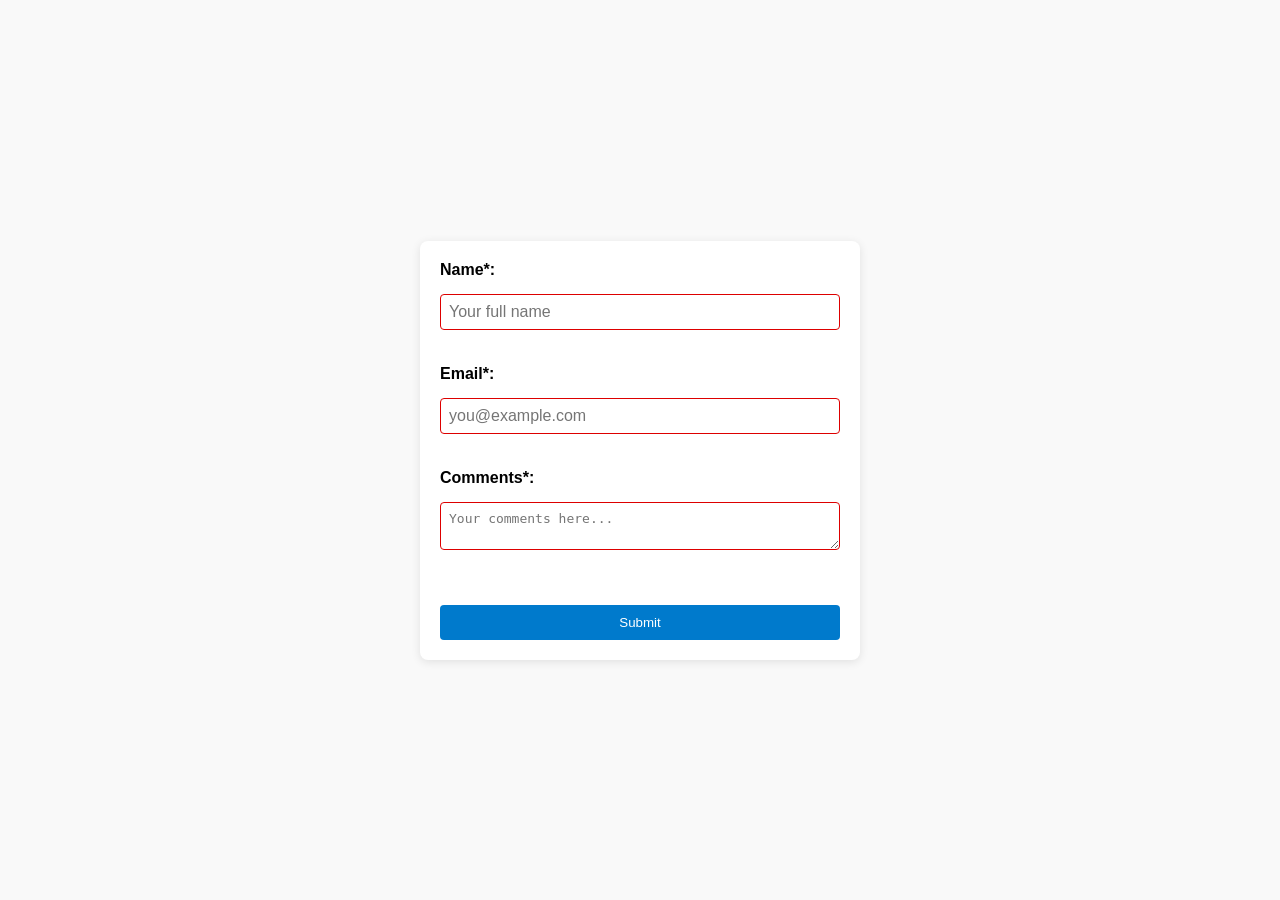
<file: formtest.html>
<!DOCTYPE html>
<html lang="en">
<head>
  <meta charset="UTF-8" />
  <meta name="viewport" content="width=device-width, initial-scale=1" />
  <title>Contact Form – JavaScript Enhanced Validation</title>
  <style>
    /* Base styles */
    body {
      display: flex;
      justify-content: center;
      align-items: center;
      min-height: 100vh;
      background: #f9f9f9;
      font-family: Arial, sans-serif;
      margin: 0;
    }
    form {
      background: #fff;
      padding: 20px;
      border-radius: 8px;
      box-shadow: 0 2px 10px rgba(0, 0, 0, 0.1);
      width: 100%;
      max-width: 400px;
      display: flex;
      flex-direction: column;
      gap: 15px;
      position: relative;
    }
    label {
      display: block;
      font-weight: bold;
    }
    input[type="text"],
    input[type="email"],
    textarea {
      width: 100%;
      padding: 8px;
      border: 1px solid #ccc;
      border-radius: 4px;
      box-sizing: border-box;
      font-size: 1em;
    }
    /* Visual cues for required/valid/invalid */
    input:required,
    textarea:required {
      border-color: #007acc;
    }
    input:valid,
    textarea:valid {
      border-color: #090;
    }
    input:invalid,
    textarea:invalid {
      border-color: #d00;
    }
    /* Button styling */
    button {
      padding: 10px;
      background-color: #007acc;
      color: #fff;
      border: none;
      border-radius: 4px;
      cursor: pointer;
    }
    button:hover {
      background-color: #005fa3;
    }
    /* Output messages for errors and info */
    output {
      display: block;
      margin-top: 5px;
      font-size: 0.9em;
    }
    .error {
      color: #d00;
    }
    .info {
      color: #090;
    }
    /* Flash effect when illegal characters are typed */
    .flash {
      animation: flashAnimation 0.3s ease-in-out;
    }
    @keyframes flashAnimation {
      0% { background-color: rgba(255, 0, 0, 0.5); }
      100% { background-color: transparent; }
    }
  </style>
</head>
<body>
  <form id="contact-form" action="https://httpbin.org/post" method="POST" novalidate>
    <!-- Name Field with a pattern to allow only letters and spaces -->
    <label for="name">Name<span aria-hidden="true">*</span>:</label>
    <input 
      type="text" 
      id="name" 
      name="name" 
      required 
      minlength="2" 
      maxlength="50" 
      pattern="[A-Za-z\s]+" 
      placeholder="Your full name" 
    />
    <output id="name-error" class="error"></output>
    
    <!-- Email Field -->
    <label for="email">Email<span aria-hidden="true">*</span>:</label>
    <input 
      type="email" 
      id="email" 
      name="email" 
      required 
      placeholder="you@example.com" 
    />
    <output id="email-error" class="error"></output>
    
    <!-- Comments Field with a pattern restricting characters -->
    <label for="comments">Comments<span aria-hidden="true">*</span>:</label>
    <textarea 
      id="comments" 
      name="comments" 
      required 
      minlength="10" 
      maxlength="300" 
      placeholder="Your comments here..."
      pattern="[A-Za-z0-9 .,?!'\"()\n\r-]+"
    ></textarea>
    <output id="comments-error" class="error"></output>
    <output id="comments-info" class="info"></output>
    
    <!-- Hidden fields: one to help detect bots and one to hold error data -->
    <input type="hidden" name="possible_bot" value="true" />
    <input type="hidden" name="form-errors" id="form-errors" value="" />
    
    <!-- Submit Button -->
    <button type="submit">Submit</button>
  </form>

  <script>
    // Global array to capture form errors (each object is JSON-encodable)
    var form_errors = [];

    // Helper: Add an error to our error array
    function addFormError(fieldName, errorMsg, value) {
      form_errors.push({
        field: fieldName,
        error: errorMsg,
        value: value,
        timestamp: new Date().toISOString()
      });
    }

    // Masking function to prevent illegal characters (for single-character input)
    function handleIllegalInput(event, regex, errorOutput) {
      const char = event.key;
      // Allow control keys (backspace, enter, arrow keys, etc.)
      if (char.length !== 1) return;
      if (!regex.test(char)) {
        event.preventDefault();
        // Flash the input field
        event.target.classList.add('flash');
        setTimeout(() => {
          event.target.classList.remove('flash');
        }, 300);
        // Display error message in the dedicated error output
        errorOutput.textContent = "Illegal character: " + char;
        // Log this error to the global array
        addFormError(event.target.name, "Illegal character: " + char, event.target.value + char);
        // Fade out error message after 2 seconds
        setTimeout(() => {
          errorOutput.textContent = "";
        }, 2000);
      }
    }

    document.addEventListener("DOMContentLoaded", function() {
      const nameField = document.getElementById('name');
      const emailField = document.getElementById('email');
      const commentsField = document.getElementById('comments');

      const nameError = document.getElementById('name-error');
      const emailError = document.getElementById('email-error');
      const commentsError = document.getElementById('comments-error');
      const commentsInfo = document.getElementById('comments-info');
      const formElement = document.getElementById('contact-form');
      const formErrorsField = document.getElementById('form-errors');

      // Define allowed regexes (for single-character checks) based on the pattern attributes:
      const nameRegex = /^[A-Za-z\s]$/;
      // Let the browser handle email format, so we won’t add extra masking for it.
      const commentsRegex = /^[A-Za-z0-9 .,?!'"()\n\r-]$/;

      // Attach keypress event for masking on name and comments fields
      nameField.addEventListener('keypress', function(e) {
        handleIllegalInput(e, nameRegex, nameError);
      });
      commentsField.addEventListener('keypress', function(e) {
        handleIllegalInput(e, commentsRegex, commentsError);
      });

      // Character countdown for the comments textarea
      commentsField.addEventListener('input', function(e) {
        const max = parseInt(commentsField.getAttribute('maxlength'), 10);
        const currentLength = commentsField.value.length;
        const remaining = max - currentLength;
        commentsInfo.textContent = remaining + " characters remaining";

        // Change style based on thresholds
        if (remaining < 10) {
          commentsInfo.style.color = "#d00";  // Error (almost full)
        } else if (remaining < 50) {
          commentsInfo.style.color = "#e67e22"; // Warning
        } else {
          commentsInfo.style.color = "#090";    // All good
        }
      });

      // Enhanced validation on form submission using the Constraint Validation API
      formElement.addEventListener('submit', function(e) {
        // Clear previous error data
        form_errors = [];

        // Validate each field and capture errors if any
        if (!nameField.checkValidity()) {
          const msg = nameField.validationMessage || "Invalid name";
          nameError.textContent = msg;
          addFormError(nameField.name, msg, nameField.value);
        }
        if (!emailField.checkValidity()) {
          const msg = emailField.validationMessage || "Invalid email";
          emailError.textContent = msg;
          addFormError(emailField.name, msg, emailField.value);
        }
        if (!commentsField.checkValidity()) {
          const msg = commentsField.validationMessage || "Invalid comments";
          commentsError.textContent = msg;
          addFormError(commentsField.name, msg, commentsField.value);
        }

        // Set the hidden field "form-errors" with our error data as JSON
        formErrorsField.value = JSON.stringify(form_errors);

        // (Optional) Prevent submission if you prefer to require correction:
        // if (form_errors.length > 0) {
        //   e.preventDefault();
        // }
      });
    });
  </script>
</body>
</html>
</file>
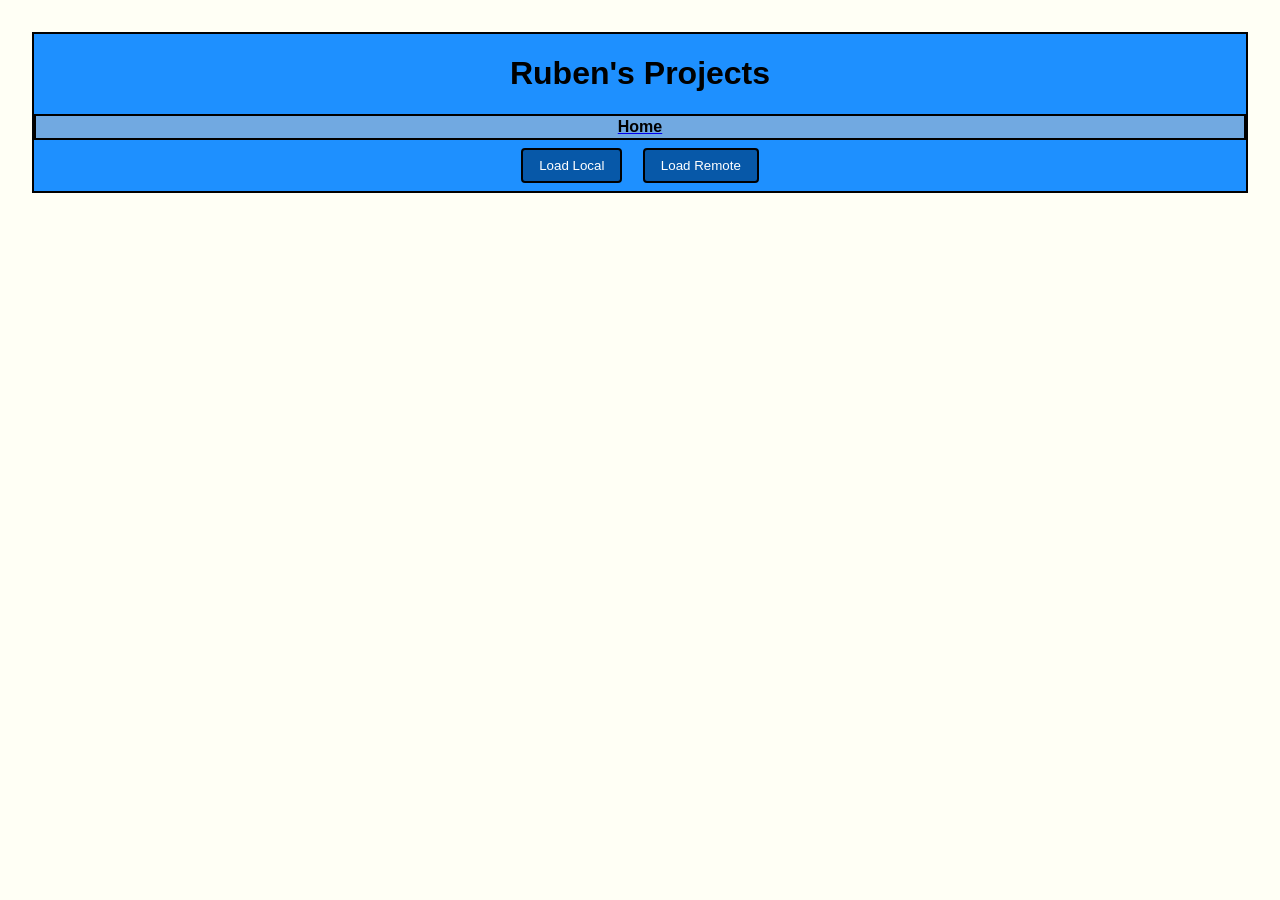
<file: index2.html>
<!DOCTYPE html>
<html lang="en">
<head>
  <meta charset="UTF-8">
  <title>My Portfolio Projects</title>
  <style>
    :root {
      --card-border: 1px solid #ccc;
      --card-border-radius: 8px;
      --card-bg: #fff;
      --card-shadow: 0 2px 5px rgba(0, 0, 0, 0.1);
      --card-title-color: #333;
      --card-text-color: #555;
      --card-link-color: #1e90ff;
    }
    body {
      font-family: Arial, sans-serif;
      margin: 0;
      padding: 2rem;
      background: hsl(60, 100%, 98%);
    }
    .index2-background{
      border: 2px solid black;
    }
    /* Container layout using CSS grid */
    #card-container {
      display: grid;
      grid-template-columns: repeat(auto-fill, minmax(300px, 1fr));
      gap: 1rem;
    }
    /* card-container{
      display: grid;
      grid-template-columns: repeat(auto-fill, minmax(300px, 1fr));
      gap: 1rem;
    } */
    .btn {
      padding: 0.5rem 1rem;
      margin: 0.5rem;
      border: none;
      background: var(--card-link-color);
      color: #fff;
      cursor: pointer;
      border-radius: 4px;
    }
    h1{
        text-align: center;
    }
    div{
        text-align: center;
        background: #1e90ff;
    }
    nav.center{
      display:flex; 
      justify-content: center;
      border: solid 2px black;
      background-color: #71a9e1;
      padding: 2px;
    }
    #loadLocal{
      background-color: #0758a8;
    }
    #loadRemote{
      background-color: #0758a8;
    }
    #loadLocal:hover{
      color:rgb(0, 0, 0);
      background-color: white;
    }
    #loadRemote:hover{
      color:rgb(0, 0, 0);
      background-color: white;
    }
    a nav{
      color:rgb(0, 0, 0);
      font-weight: bold;
      text-decoration: none;
    }
    a nav:hover{
      background-color: #ffffff;
    }


  </style>
</head>
<body>
  <div class="index2-background">
  <mainPage>
  <h1>Ruben's Projects</h1>
  <a href="/index.html">
  <nav class="center">
    Home
  </nav></a>
  <div>
    <button id="loadLocal" class="btn" style="border: 2px solid #000;">Load Local</button>
    <button id="loadRemote" class="btn" style="border: 2px solid #000;">Load Remote</button>
  </div>

  <card-container id ="card-container">

  </card-container>
  <!--
  <div id="card-container">
  </div> 
  -->
  
  <!-- Include the custom element definition -->
  <script src="project-card.js"></script>
  <!-- Include our data loading script -->
  <script src="data-loader.js"></script>
  <script>
    class mainPage extends HTMLElement{
      static observedAttributes = ["color", "size"];
      constructor(){
        super();
      }
    }
  </script>
</mainPage>
</div>
</body>
</html>
</file>
<file: style.css>
:root{
    --grey-blue: #42526E; 
    --black: #000000;
    --white: #ffffff;
    --backColor: #657695;
}

/* This CSS file is used for index and interest html */
header{
    position: fixed;
    top:0;
    left:0;
    width:100%;
    box-shadow: 0 0 10px rgba(0, 0, 0, 0.1);
    z-index: 9999;
    text-align: center;
    padding: 1px;
    border: 1px solid var(--black,black);
    background-color: var( --grey-blue,grey);
    color: var(--white,white);
}
h1{
    font-family: RGFont;
    font-size: 50px;
}
body.below-body{
    padding-top: 150px;
    background-color: var(--grey-blue,blue);
}
main{
    margin-top: 125px;
    border: 3px solid var(--black,#000000);
    background-color: var(--grey-blue,blue);
    border-radius: 5px;
    
}
p.right{
    text-align: center;
}
.small{
    font-family: Arial, Helvetica, sans-serif;
    padding: 1px 5px;
    margin: 0 0;
}
h2, h3{
    font-size: 25px;
    font-weight: bold;
}
/* Used in index.html to Home, etc */
nav{
    display: flex;
    flex-direction: row;
    flex-wrap: wrap;
    justify-content: center;
    margin-bottom: 8px;
    gap: 15px;
}
nav a{
    text-decoration: none;
    padding: 5px 5px;
    margin: 1px 0px;
    border: 2px solid var(--black,#000000);
    background-color: #ffffff;
    color: var(--black,#000000);
}
span{
    font-size: 16px;
    text-indent:20px;
}


/* Goes from column to row if pixels are 520 */
@media (max-width: 520px) {
    nav > a{
        display: grid;
        grid-template-columns: repeat(auto-fit,minmax(150px,1fr));
    }
    h1{
        font-size: 30px;
    }
    .center{
        margin-top: 100px;
    }
}

.nav:hover{
    background-color: rgb(38, 42, 255);
}
div.center{
    flex-direction: row;
}
div.projects{
    display: flex;
    flex-direction: row;
    justify-content: flex-end;
    border: 3px solid white;
    background-color: #d8d8d8;

}
body.black{
    background-color: var(--black,black);
    padding: 1px 2px;
    color: white;
    padding-top: 150px;
}
img.center{
    display: block;
    border: 5px solid #ffffff;
    margin-left: auto;
    margin-right: auto;
    border-radius: 8px;
    /* width: 35%; */
    width: 55dvh;
    
}
#app{
    scroll-snap-type: y mandatory;
    scroll-behavior: smooth;
    
}
#frame{
    border: 5px solid #ffffff;
    margin: 0 0;
    padding: 0 0;
    width: 130%;
}
h3.align{
    padding: 1px 10px;
    margin: 2px 5px;
    margin-block-start: 5px;
    margin-block-end: 5px;
    border: 3px #ffffff;
    background-color: #42526E;
    border-style: outset;
    text-align: center;
}
.container{
    display: flex;
    align-items: center;
    justify-content: center;
    background-color: var(--white,(255, 255, 255));
    color: var(--black,#000000)
 
}
.image{
    max-width: 100%;
    max-height: 100%;
}
.text{
    
    padding: 1dvh 10dvw;
    font-family: 'Times New Roman', Times, serif;
}
.row::after{
    content:"";
    clear: both;
    display:table;
}
.column{
    float:left;
    width:33.33%;
    padding:5px;
}

#border{
    border: 3px solid var(--black,black);
}

#box{
    border: 3px solid var(--black,black);
    flex: 1;
    padding: 1px 5px;
    margin: 1px 1px;
    background-color: rgb(199, 194, 194);
    transition: all 100ms ease-out;
    font-size: 30px;
    font-weight: bold;
    border-radius: 2px;
}
#language-box{
    border: 3px solid var(--black,black);
    flex: 1;
    padding: 1px 5px;
    margin: 1px 1px;
    background-color: rgb(199, 194, 194);
    transition: all 100ms ease-out;
    font-size: 30px;
    font-weight: bold;
    border-radius: 2px;
}#language-box:hover{
    background-color: white;
    
}
#work-box,#pl-box,#skill-box{
    border: 3px solid var(--black,black);
    flex: 1;
    padding: 1px 5px;
    margin: 1px 1px;
    background-color: rgb(199, 194, 194);
    transition: all 100ms ease-out;
    font-size: 30px;
    font-weight: bold;
    border-radius: 2px;
}#work-box:hover,#pl-box:hover,#skill-box:hover{
    background-color: white;
}
#box:hover{
    background-color: white;   
}
#ul-box dl,dt,ol,ul,dd{
    border: 3px solid var(--black,black);
    padding: 2px 40px;
    background-color: white;
    margin: 1px 1px;
    font-weight: bold;
    font-size: 30px;
}
#ol-box dl,dt,ol,ul,dd{
    border: 3px solid var(--black,black);
    padding: 2px 40px;
    background-color: white;
    margin: 1px 1px;
    font-weight: bold;
    font-size: 30px;
}
.description-p{
    font-size: 16px;
    font-weight: 200;
    font-family: 'Times New Roman', Times, serif;
}
dd{
    border: 3px solid var(--black,black);
    padding: 2px 40px;
    background-color: white;
    margin: 1px 1px;
    font-weight: bold;
    font-size: 30px;
}
.blink_me{
    text-align: center;
    padding: 1px 1px;
    background-color: rgb(217, 217, 217);
    color:black;
    margin: 1px 1px;
    border-style: outset;
    animation: blinker 2s linear infinite;
}
@keyframes blinker{
    80%{
        opacity: 50;
    }
}
#center-title,#work-title,#skills-title{
    text-align: center;
    padding: 1px 1px;
    background-color: rgb(217, 217, 217);
    margin-bottom: 1px;
    border-style: outset;
}
#white-border{
    border: 3px solid #ffffff;
    margin: 1px 10px;
}
#date{
    border: 2px solid var(--black),black;
    text-align: center;
    color: #ffffff;
    background-color: var(--grey-blue,grey);
    border: 2px solid #000;
}

@font-face {
    font-family: RGFont;
    src: url(RGFont-Regular.ttf);
}

list-text{
    font-family: 'Times New Roman', Times, serif;
    font-size: 16px;
    font-weight: 400;
    padding: 2px;
}

#style-button{
    color: black;
    cursor: pointer;
}
style-off:hover{
    font-size: 2rem;  
}
#lights-off{
    background: rgb(43, 226, 107);
}

.dark-mode {
    background-color: rgb(0, 0, 0);
    color: rgb(255, 255, 255);
  }
#div-back{
    border: solid 2px black;
    margin: 20px;
    padding: 10px;
}
#p-text{
    text-align: center; 
    font-family: RGFont; 
    font-size: 20px;
}


#theme-toggle-id{
    cursor: pointer;
    padding: 5px;
    background: none;
    border: none;
    font-size: 20px;
    color: var(--text-color);
    text-align: center;
    border: 2px solid #000000;
    /* border: 3px solid black;
    padding-right: 430px;
    text-align: center; */
}
.dark-mode {
    --grey-blue: #2a4a82; 
    --black: #ffffff;
    --white: #000000;
    --backColor: #154192;
}
</file>
<file: text.css>
header{
    position: fixed;
    top:0;
    left:0;
    width:100%;
    box-shadow: 0 0 10px rgba(0, 0, 0, 0.1);
    z-index: 9999;
    text-align: center;
    padding: 1px;
    border: 1px solid #000000;
    background-color: #42526E;
    color: #ffffff
}
body{
  color:white;
}
body.below-body{
    padding-top: 100px;
    background-color: #0a46ad;
}
main{
    margin-top: 125px;
    border: 3px solid #000000;
}
/* Used in index.html to Home, etc */
nav{
    display: flex;
    flex-direction: row;
    flex-wrap: wrap;
    justify-content: center;
    margin-bottom: 8px;
    gap: 15px;
}
nav a{
    text-decoration: none;
    padding: 5px 5px;
    margin: 1px 0px;
    border: 2px solid black;
    background-color: #ffffff;
    font-family: RGFont;
    font-size: 35px;
    font-weight: bold;
    color: #000;
}
.element{
    height:200px;
    width:200px;
    background:#0071FF;
    display:flex;
    align-items:center;
    justify-content: center;
    font-family:Poppins;
    font-weight: 700;
    font-size:1.35rem;
    color:white;

    animation-duration: 3s;
    animation-name: spin;
    animation-timing-function: ease-in-out;
    animation-delay: 1s;
    animation-iteration-count: 3;
    font-family: RGFont;
    font-size: 30px;
}
/* ======= Testing this out ======= */
p{
  color: rgb(255, 255, 255);
  font-family: RGFont;
  font-size: 2rem;
}
h1{
  font-family: RGFont;
  padding: 2px 2px;
  margin: 2px 2px;
  border: 2px solid #000000;
  background-color: rgb(22, 57, 93);
}
h1:hover{
  transform:rotateY(360deg);
  transition: 2s;
}
h1:has(+ p){
  margin-bottom: 0;
}

@media (color-gamut: srgb){
  p.alert{
    background-color: (in hsl, hsl(20, 89%, 45%), coral 80%);
    color: rgb(0, 0, 0);
  }
}

@keyframes spin{
    0%{

    }
    100%{
        scale: 2;
        transform: rotate(360deg);
        border-radius: 50%;
    }
}
.element{
  width: 100%;
  height: 100%;
  animation: pulse 5s infinite;
}
@keyframes pulse{
  0% {
    background-color: #001F3F;
  }
  100%{
    background-color: #1630ef;
  }
}
body{
  background-color: #0071FF;
}
@media screen and (min-width:800px) {
  body {
    background-color: #404456;
  }
}
blockquote{
  color:white;
}

/* ======================== */

#date{
    border: 2px solid #000000;
    text-align: center;
    color: #ffffff;
    background-color: #42526E;
}


  .loader {
    position: absolute;
    left: 50%;
    margin-top: -2.7em;
    margin-left: -2.7em;
    width: 5.4em;
    height: 5.4em;
    background-color: #404456;
  }
  
  #hill {
    position: absolute;
    width: 7.1em;
    height: 7.1em;
    top: 1.7em;
    left: 1.7em;
    background-color: transparent;
    border-left: .25em solid whitesmoke;
    transform: rotate(45deg);
  }
  
  #hill:after {
    content: '';
    position: absolute;
    width: 7.1em;
    height: 7.1em;
    left: 0;
    background-color: #404456;
  }
  
  #box {
    position: absolute;
    left: 0;
    bottom: -.1em;
    width: 1em;
    height: 1em;
    background-color: transparent;
    border: .25em solid whitesmoke;
    border-radius: 15%;
    transform: translate(0, -1em) rotate(-45deg);
    animation: push 2.5s cubic-bezier(.79, 0, .47, .97) infinite;
  }
  
  @keyframes push {
    0% {
      transform: translate(0, -1em) rotate(-45deg);
    }
    5% {
      transform: translate(0, -1em) rotate(-50deg);
    }
    20% {
      transform: translate(1em, -2em) rotate(47deg);
    }
    25% {
      transform: translate(1em, -2em) rotate(45deg);
    }
    30% {
      transform: translate(1em, -2em) rotate(40deg);
    }
    45% {
      transform: translate(2em, -3em) rotate(137deg);
    }
    50% {
      transform: translate(2em, -3em) rotate(135deg);
    }
    55% {
      transform: translate(2em, -3em) rotate(130deg);
    }
    70% {
      transform: translate(3em, -4em) rotate(217deg);
    }
    75% {
      transform: translate(3em, -4em) rotate(220deg);
    }
    100% {
      transform: translate(0, -1em) rotate(-225deg);
    }
  }

 
  nav a:hover{
    
    color:#0071FF;
    transition: margin-out 3s;
    /*
    transition: margin-out 3s;
    transform: scaleX(1.5);
    transition:2s;
    */
  }
  @font-face {
    font-family: RGFont;
    src: url(RGFont-Regular.ttf);
}

.aTab:hover{
  font-size: 2.5em;
  background-color: #e4e4e3;
}
</file>
